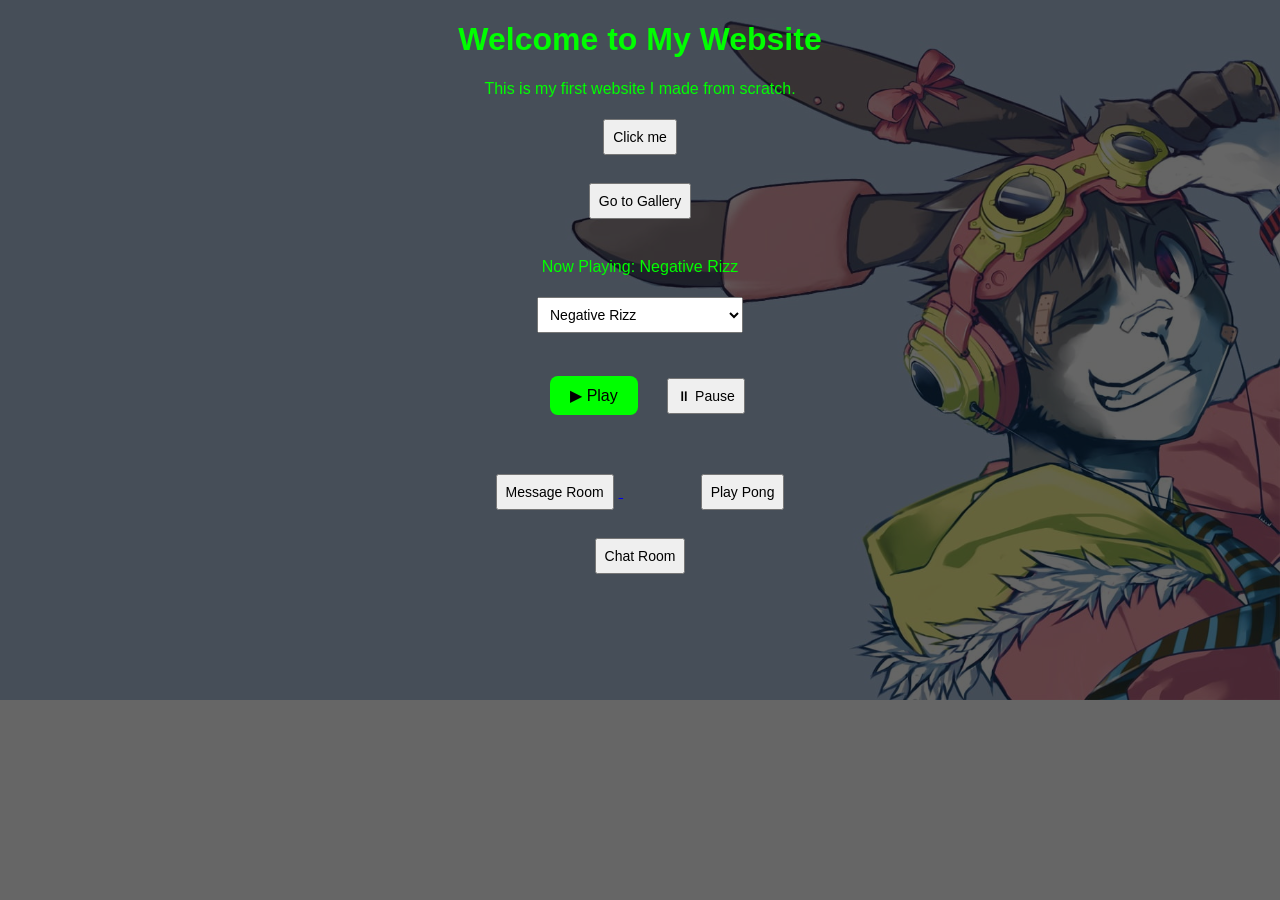
<file: index.html>
<!DOCTYPE html>
<html>
<head>
    <title>My First Website</title>
    <link rel="stylesheet" href="style.css">
</head>
<body>

<h1>Welcome to My Website</h1>
<p>This is my first website I made from scratch.</p>

<button onclick="sayHi()">Click me</button>
<br><br>

<a href="gallery.html">
    <button>Go to Gallery</button>
    
</a>
<script src="script.js"></script>
</body>
    <br><br>

<p id="songName">Now Playing: None</p>

<select id="songSelector">
    <option value="music.mp3">Negative Rizz</option>
    <option value="song2.mp3">Rises the moon</option>
    <option value="song3.mp3">Ferry man</option>
     <option value="song4.mp3">Empires</option>
    <option value="dream.mp3">Dream Sweet in Sea Major</option>
</select>
<br><br>

<button id="playButton">▶ Play</button>
<button id="pauseButton">⏸ Pause</button>

<audio id="bgMusic"></audio>

   
        <br><br>

<a href="message.html">
    <button>Message Room</button>
</a>
</button>
      <button onclick="window.location.href='secret.html'" style="opacity:0;">
    secret

        <br><br>
    <button id="secretButton" style="display:none;">
    i felt the sirens call...
</button>
          <a href="pong.html">
    <button>Play Pong</button>
</a>
          <br><br>

<a href="comments.html">
    <button>Chat Room</button>
</a>
</html>
<script>
window.onload = () => {
    document.body.classList.add("loaded");
};
</script>
</file>
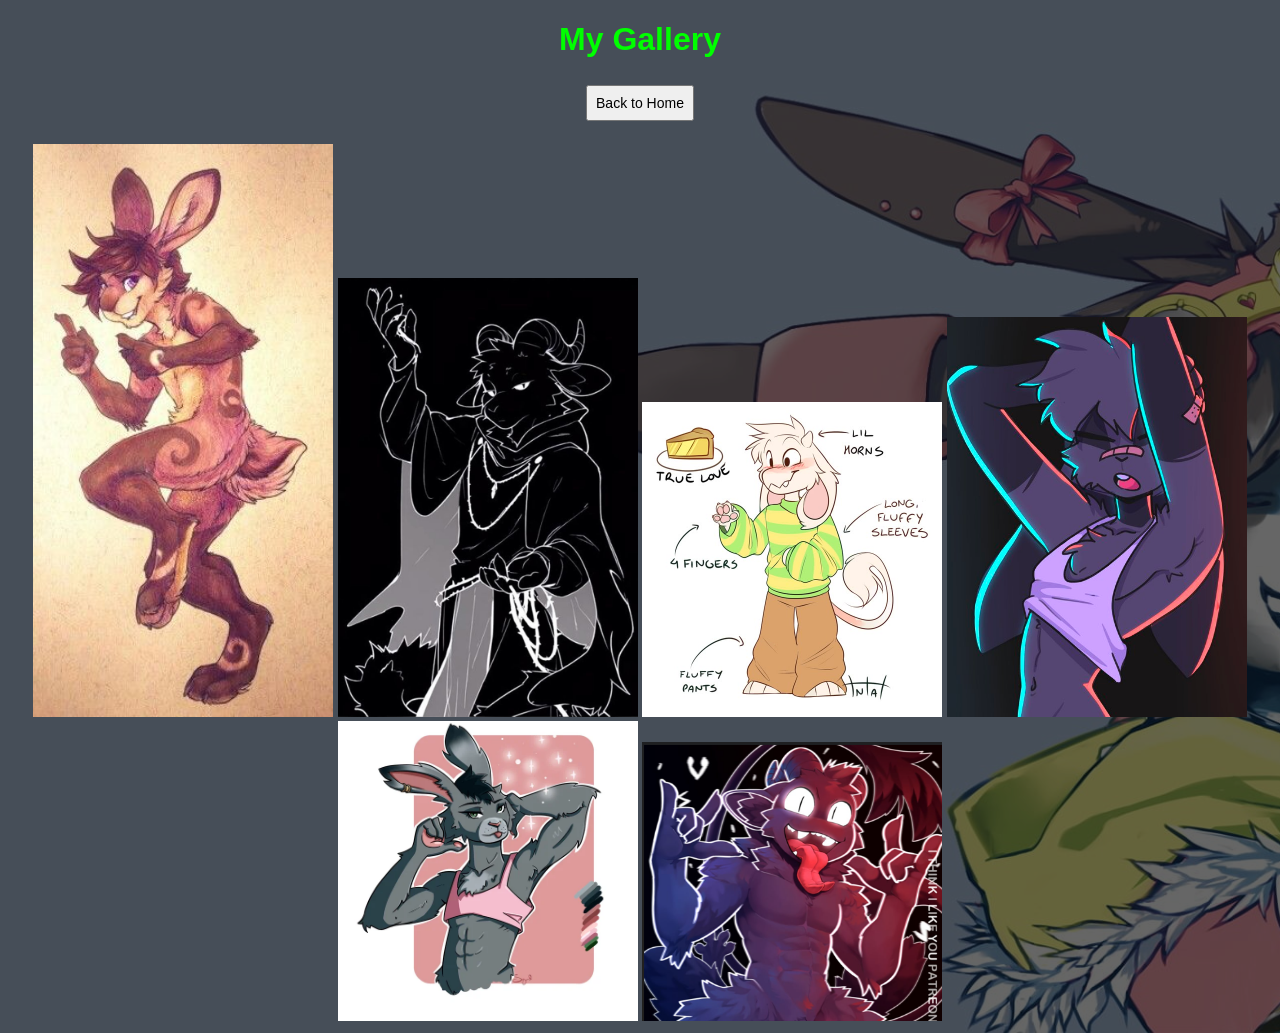
<file: gallery.html>
<!DOCTYPE html>
<html>
<head>
    <title>Gallery</title>
    <link rel="stylesheet" href="style.css">
</head>
<body>

<h1>My Gallery</h1>

<a href="index.html">
    <button>Back to Home</button>
</a>

<br><br>

<img src="image1.jpg" width="300">
<img src="image2.jpg" width="300">
<img src="image3.jpg" width="300">
<img src="image4.jpg" width="300">
<img src="image5.jpg" width="300">
<img src="image6.jpg" width="300">


</body>
</html>
<script>
window.onload = () => {
    document.body.classList.add("loaded");
};
</script>
</file>
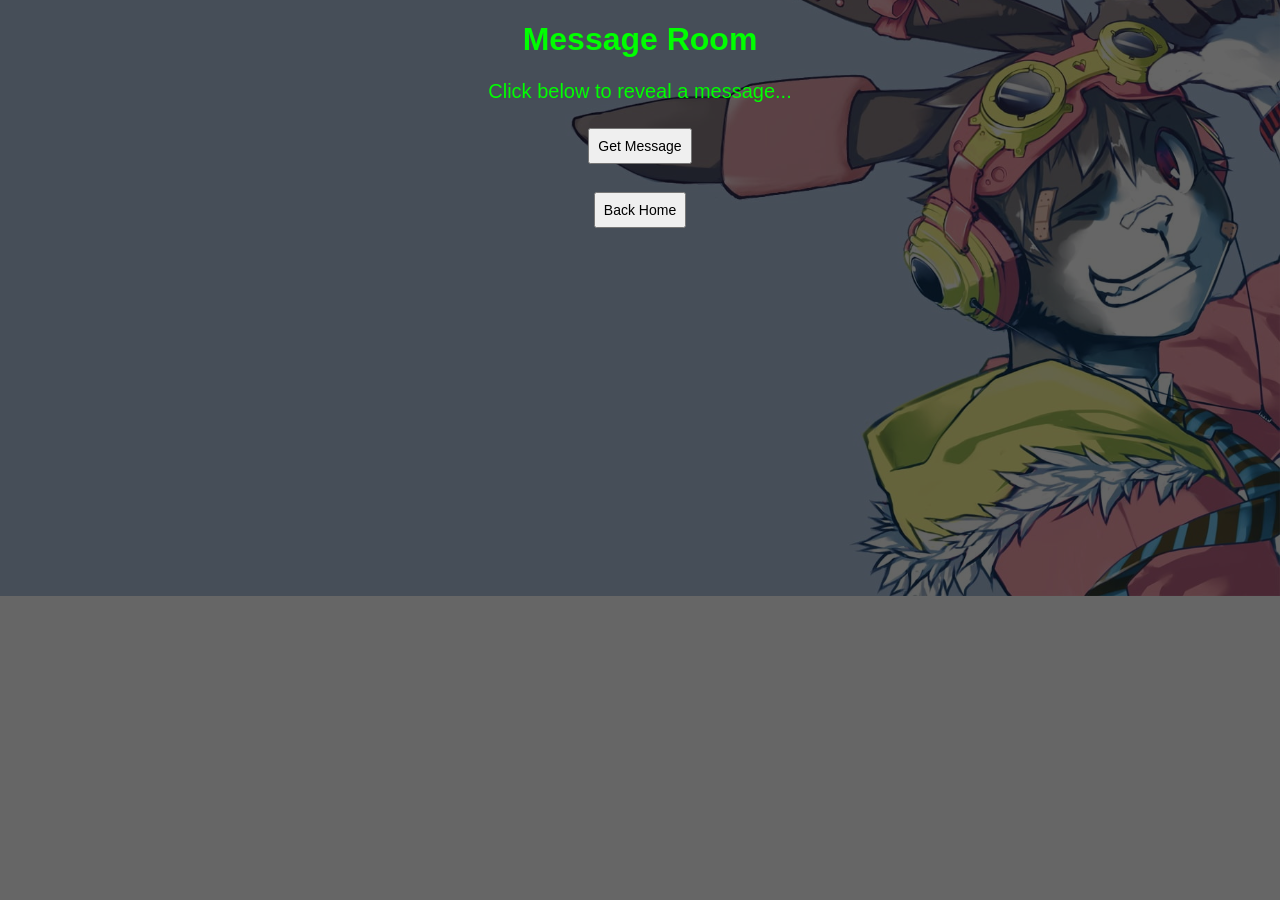
<file: message.html>
<!DOCTYPE html>
<html>
<head>
    <title>Message Room</title>
    <link rel="stylesheet" href="style.css">
</head>
<body>

<h1>Message Room</h1>

<p id="message">Click below to reveal a message...</p>

<button onclick="newMessage()">Get Message</button>

<br><br>

<a href="index.html">
    <button>Back Home</button>
</a>

<script>
function newMessage() {
    const messages = [
        "Hey. You made it here.",
        "This place is cool!",
        "furrys are hot.",
        "You should check the other rooms.",
        "You’re doing great.",
        "This site is getting cooler.",
        "There might still be secrets...",
    ];

    const randomIndex = Math.floor(Math.random() * messages.length);
    document.getElementById("message").innerText = messages[randomIndex];
}
</script>

</body>
</html>
<script>
window.onload = () => {
    document.body.classList.add("loaded");
};
</script>
</file>
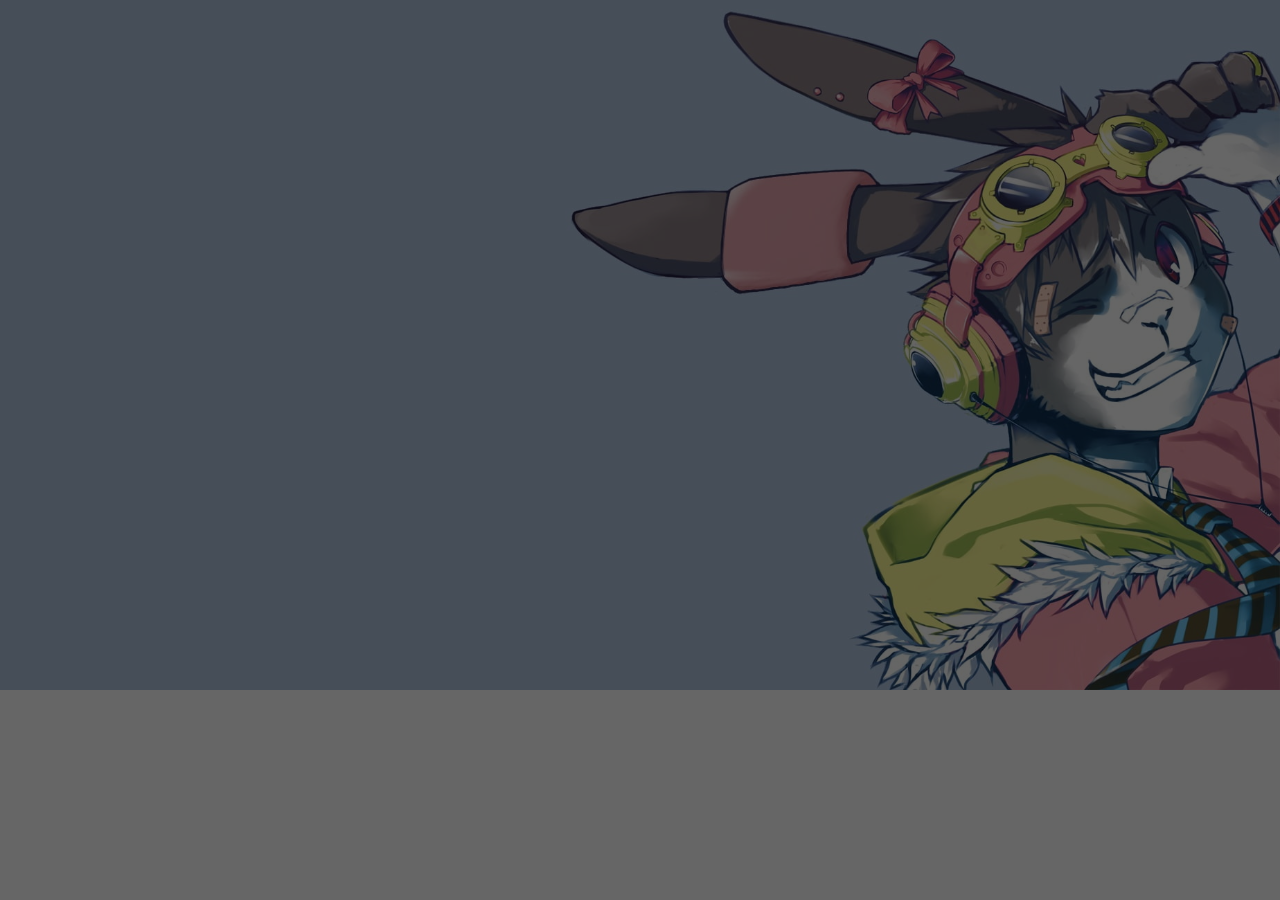
<file: pong.html>
<!DOCTYPE html>
<html>
<head>
    <title>Pong</title>
    <link rel="stylesheet" href="style.css">
</head>
<body>

<h1>Pong Game</h1>

<canvas id="gameCanvas" width="600" height="400"></canvas>

<br><br>

<a href="index.html">
    <button>Back Home</button>
</a>

<script>
const canvas = document.getElementById("gameCanvas");
const ctx = canvas.getContext("2d");

// Ball
let x = canvas.width / 2;
let y = canvas.height / 2;
let dx = (Math.random() > 0.5 ? 4 : -4);
let dy = (Math.random() * 4 - 2);
let ballRadius = 8;

// Player paddle
let paddleHeight = 80;
let paddleWidth = 10;
let playerY = canvas.height / 2 - paddleHeight / 2;

// AI paddle
let aiY = canvas.height / 2 - paddleHeight / 2;

// Controls
document.addEventListener("mousemove", (e) => {
    let rect = canvas.getBoundingClientRect();
    playerY = e.clientY - rect.top - paddleHeight / 2;
});

// Game loop
function draw() {
    ctx.clearRect(0, 0, canvas.width, canvas.height);

    // Ball
    ctx.beginPath();
    ctx.arc(x, y, ballRadius, 0, Math.PI * 2);
    ctx.fillStyle = "lime";
    ctx.fill();
    ctx.closePath();

    // Player paddle
    ctx.fillRect(10, playerY, paddleWidth, paddleHeight);

    // AI paddle
    ctx.fillRect(canvas.width - 20, aiY, paddleWidth, paddleHeight);

    // Move ball
    x += dx 
    y += dy 

    // Wall bounce
    if (y + dy > canvas.height || y + dy < 0) {
        dy = -dy;
    }

    // Player collision
    if (x < 20 && y > playerY && y < playerY + paddleHeight) {
        if (x < 20 && y > playerY && y < playerY + paddleHeight) {
    dx = -dx;

    // Change angle based on where it hits paddle
    let hitPoint = (y - (playerY + paddleHeight / 2)) / (paddleHeight / 2);
    dy = hitPoint * 5;
}
    }

    // AI collision
    if (x > canvas.width - 20 && y > aiY && y < aiY + paddleHeight) {
        if (x > canvas.width - 20 && y > aiY && y < aiY + paddleHeight) {
    dx = -dx;

    let hitPoint = (y - (aiY + paddleHeight / 2)) / (paddleHeight / 2);
    dy = hitPoint * 5;
}
    }

    // Score reset
    if (x < 0 || x > canvas.width) {
        x = canvas.width / 2;
        y = canvas.height / 2;
    }

    // SIMPLE AI (follows ball slowly)
    aiY += ((y - (aiY + paddleHeight / 2))) * 0.05;

    requestAnimationFrame(draw);
}

draw();
    let playerScore = 0;
let aiScore = 0;
if (x < 0) {
    aiScore++;
}

if (x > canvas.width) {
    playerScore++;
}
ctx.fillText("Player: " + playerScore, 50, 20);
ctx.fillText("AI: " + aiScore, canvas.width - 120, 20);
</script>

</body>
</html>
</file>
<file: style.css>
body {
    
    background-image: url("wallpaper.jpg");
    background-size: cover;
    background-position: center;
    background-repeat: no-repeat;
    background-position: center 30%;

    background-color: rgba(0, 0, 0, 0.6);
    background-blend-mode: darken;

    color: lime;
    font-family: Arial;
    text-align: center;
}
#playButton {
    margin: 20px;
    padding: 10px 20px;
    font-size: 16px;
    border-radius: 8px;
    border: none;
    background-color: lime;
    color: black;
    cursor: pointer;
}
#message {
    font-size: 20px;
    margin: 20px;
}

#playButton:hover {
    background-color: #a0ff00;
}

select, button {
    margin: 5px;
    padding: 8px;
    font-size: 14px;
}
body {
    opacity: 0;
    transition: opacity 0.5s;
}

body.loaded {
    opacity: 1;
}
</file>
